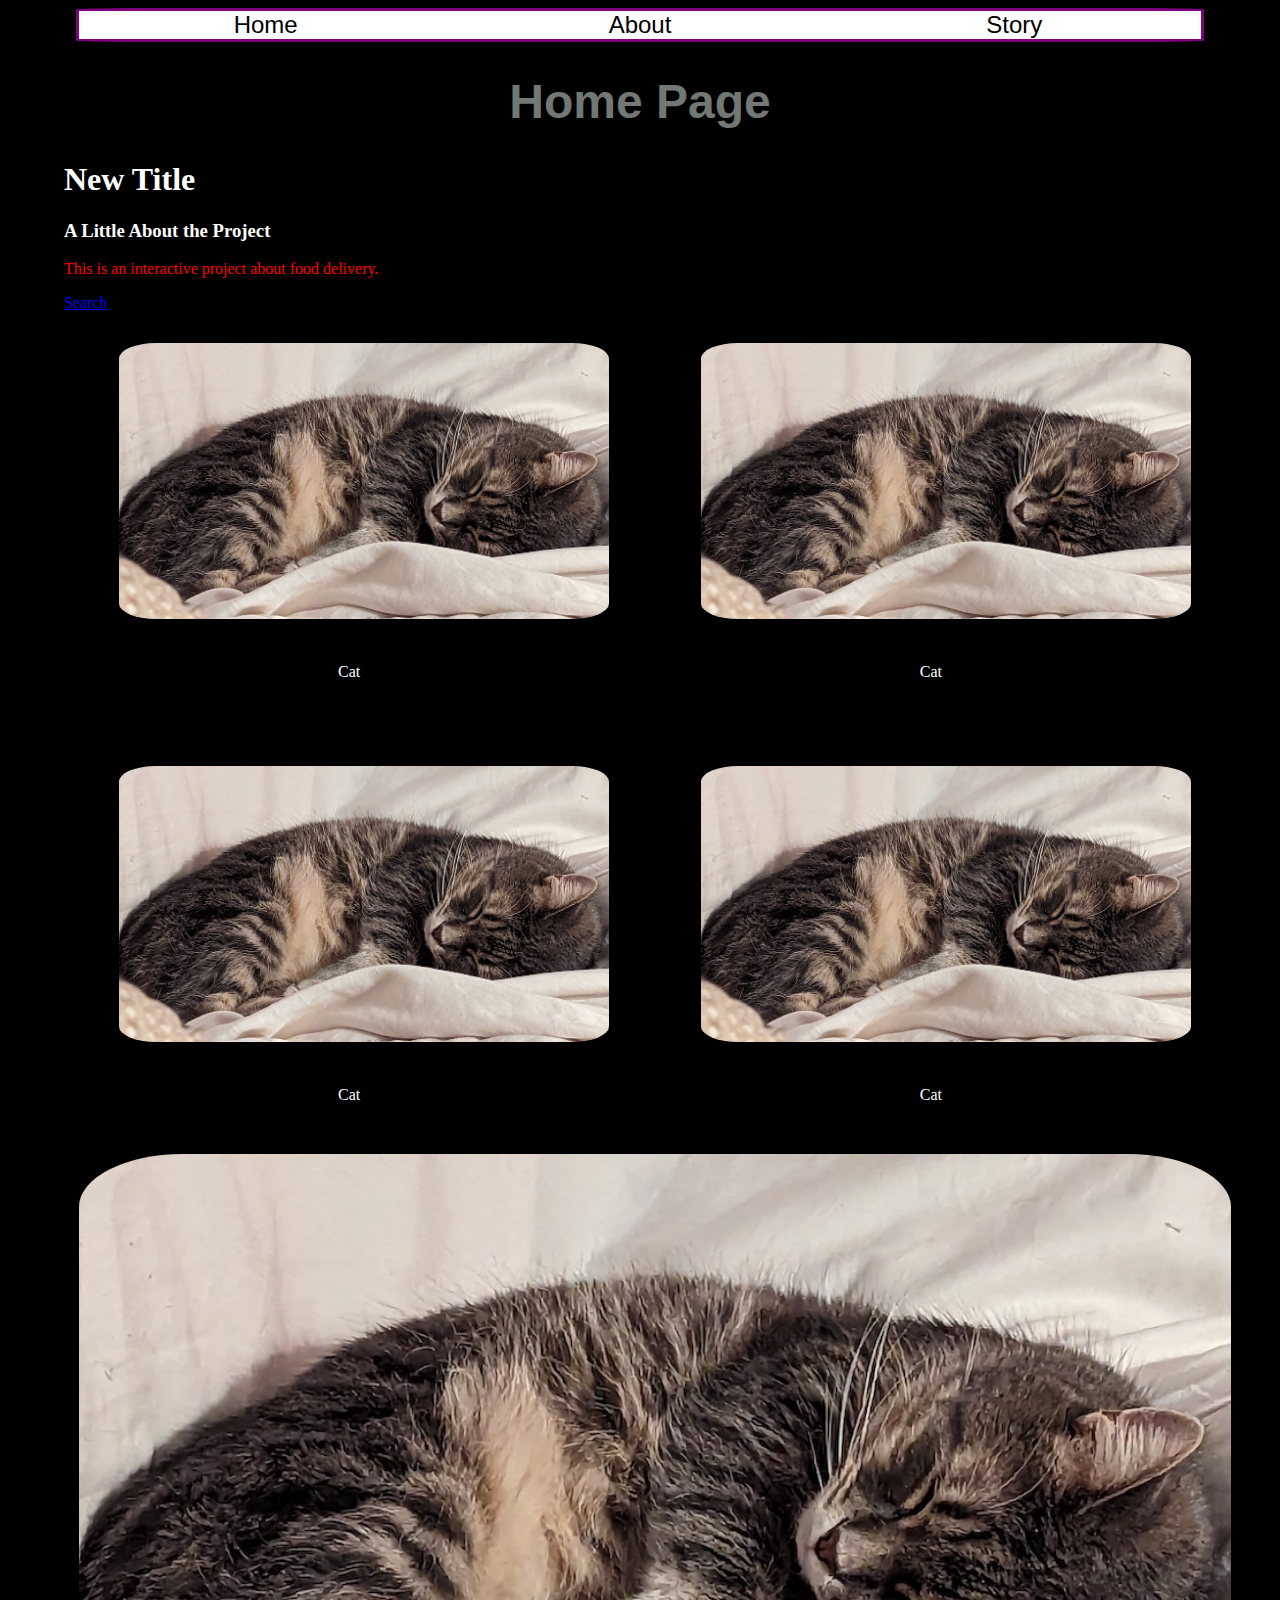
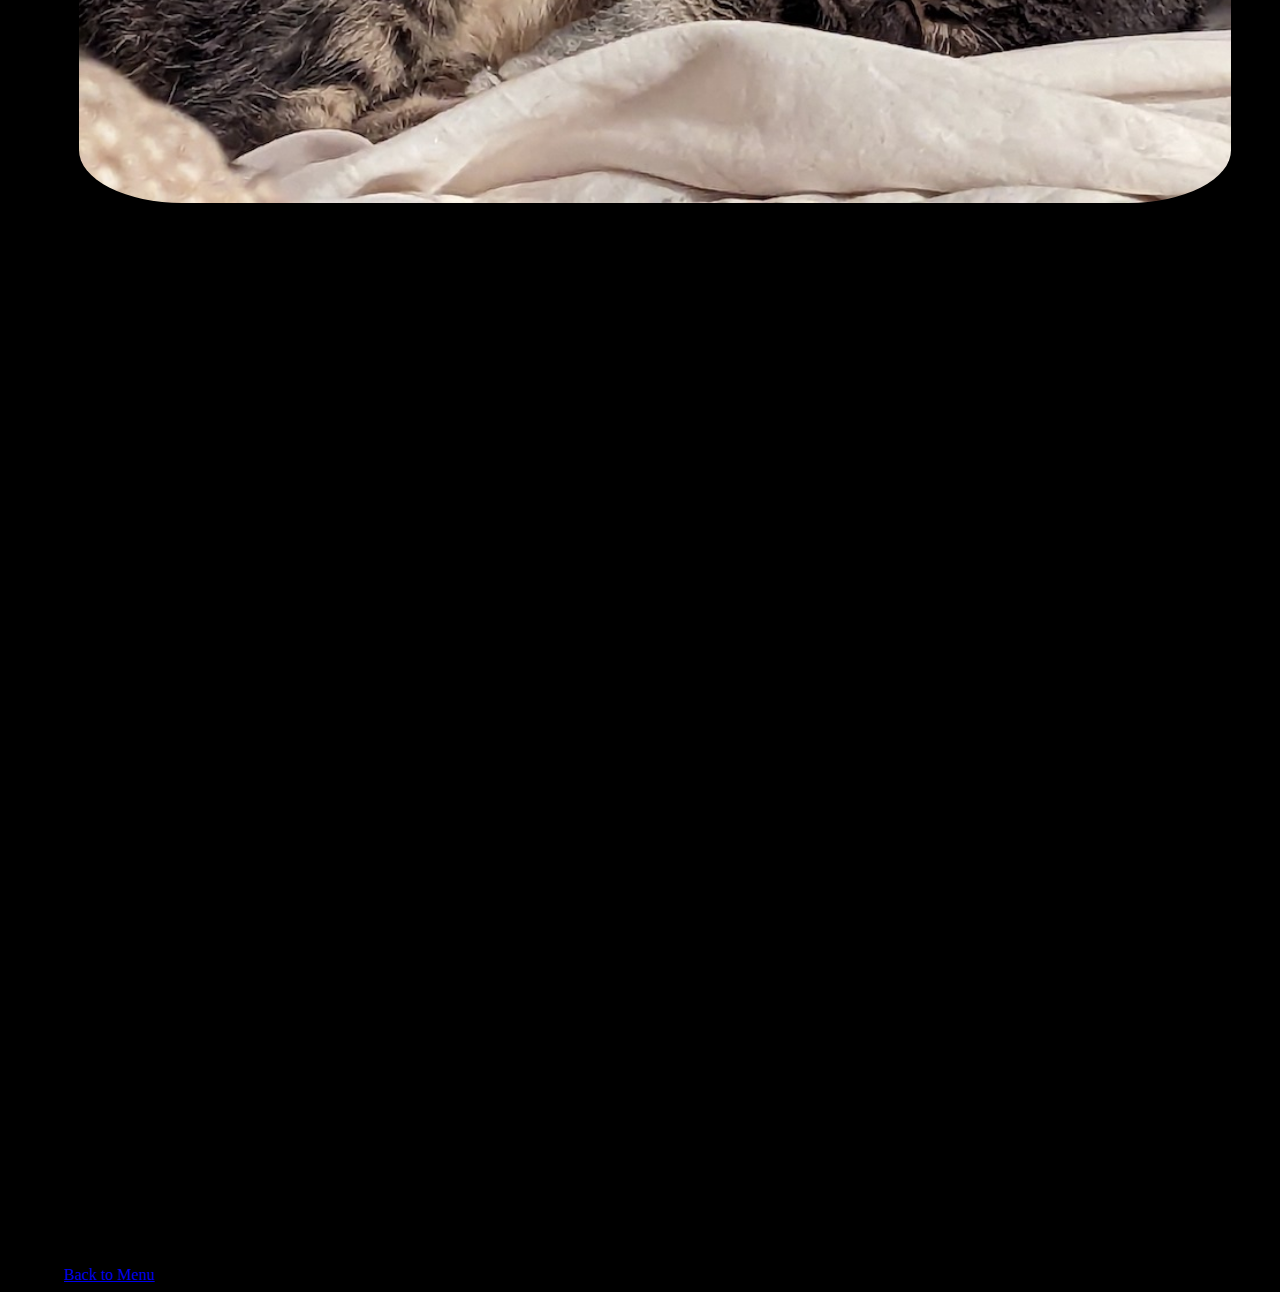
<file: index.html>
<!DOCTYPE html>
<html>
    <head>
        <title>Project Website</title>
        <link rel="stylesheet" href="mystyle.css"/>
    </head>
    <body>
        <div id="menu">
            <a class="menuItem" href="index.html">Home</a>
            <a class="menuItem" href="about.html">About</a>
            <a class="menuItem" href="twinestory.html">Story</a>
        </div>
        <h1 id="homeHeading">Home Page</h1>
        <h1>New Title</h1>
        <h3>A Little About the Project</h3>
        <p>This is an interactive project about food delivery.</p>
        <a href="https://www.google.com" target="_blank">Search</a>
        <br/>
        <div class="gallery">
            <figure>
                <img class="catPicture" src="bahar.jpg" alt="a mixed shorthair cat lying on a bed" />
                <figcaption>Cat</figcaption>
            </figure>
            <figure>
                <img class="catPicture" src="bahar.jpg" alt="a mixed shorthair cat lying on a bed" />
                <figcaption>Cat</figcaption>
            </figure>
            <figure>
                <img class="catPicture" src="bahar.jpg" alt="a mixed shorthair cat lying on a bed" />
                <figcaption>Cat</figcaption>
            </figure>
            <figure>
                <img class="catPicture" src="bahar.jpg" alt="a mixed shorthair cat lying on a bed" />
                <figcaption>Cat</figcaption>
            </figure>       
        </div>

        <img id="centerCat" src="bahar.jpg" alt="a mixed shorthair cat lying on a bed" />

        <br/>
        <iframe width="560" height="315" src="https://www.youtube.com/embed/qDXo83OtzgE?si=QaBstZWzeuJNvIhC" title="YouTube video player" frameborder="0" allow="accelerometer; autoplay; clipboard-write; encrypted-media; gyroscope; picture-in-picture; web-share" allowfullscreen></iframe>
        <iframe src="https://cdn.knightlab.com/libs/storyline/latest/embed/index.html?dataURL=https%3A%2F%2Fdocs.google.com%2Fspreadsheets%2Fd%2Fe%2F2PACX-1vQ4rgM-W_iNdQtPzINRzChkvhe6u99HShQhS5vMU5NcJRWp_MYz2R8yJ6qHrwMMEQkx3MYJO24fQ1x4%2Fpubhtml&amp;dataYCol=wage&amp;dataXCol=hour&amp;dataDateFormat=%25Y&amp;chartDateFormat=%25Y&amp;chartYLabel=wage&amp;sliderCardTitleCol=hour&amp;sliderCardTextCol=wage" style="width:100%;height:650px;" frameborder="0" marginwidth="0" marginheight="0" vspace="0" hspace="0"></iframe>
        <a href="#menu">Back to Menu</a>
    </body>
</html>
</file>
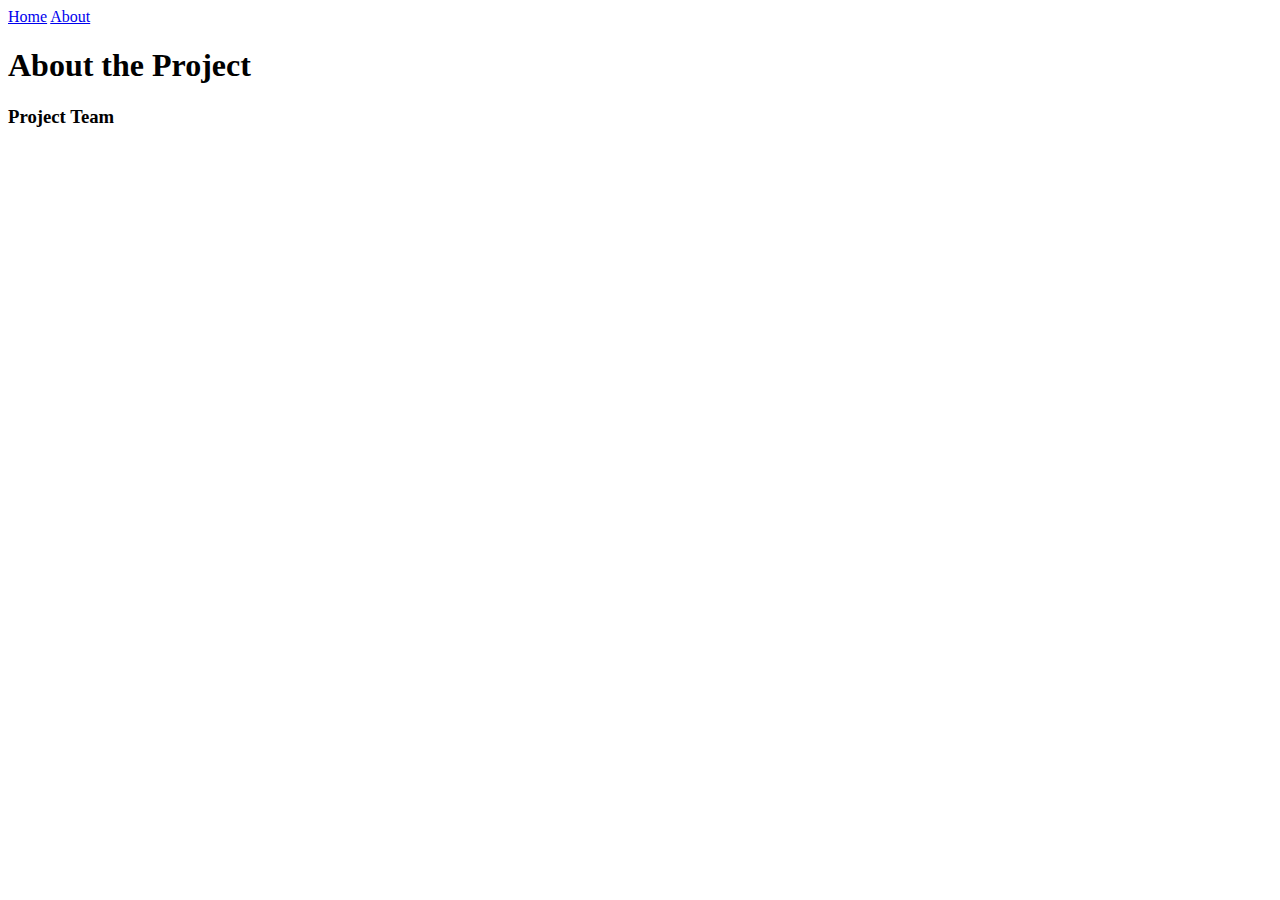
<file: about.html>
<!DOCTYPE html>
<html>
    <head>
        <title>About</title>
    </head>
    <body>
        <a href="index.html">Home</a>
        <a href="about.html">About</a>
        <h1>About the Project</h1>
        <h3>Project Team</h3>
    </body>
</html>
</file>
<file: mystyle.css>
#homeHeading{
    color:rgb(114, 120, 115);
    font-family: Arial, Helvetica, sans-serif;
    font-size:48px;
    text-align: center;
}

img{
    width:100%;
    height:auto;
    border:solid black 5px;
    border-radius: 10%;
    margin-bottom: 5%;
    padding:10px;
}

body{
    background-color: black;
    color: white;
    margin-left: 5%;
    margin-right: 5%;
}

p{
    color: red;
}

.gallery{
    display: grid;
    grid-template-columns: 1fr 1fr;
    grid-column-gap: 1%;
    grid-row-gap: 5%;
    margin-bottom: 5%;
}

#centerCat{
    display: block;
    margin-left: auto;
    margin-right: auto;
}

figcaption{
    text-align:center;
}

#menu{
    display:grid;
    grid-template-columns: repeat(3, 1fr);
    margin-left: 1%;
    margin-right: 1%;
    background-color: white;
    height:10%;
    border:solid purple 3px;
    border-radius: 5%;
}

.menuItem{
    color: black;
    text-decoration: none;
    font-family: Arial, Helvetica, sans-serif;
    font-size: 24px;
    text-align: center;
}
</file>
